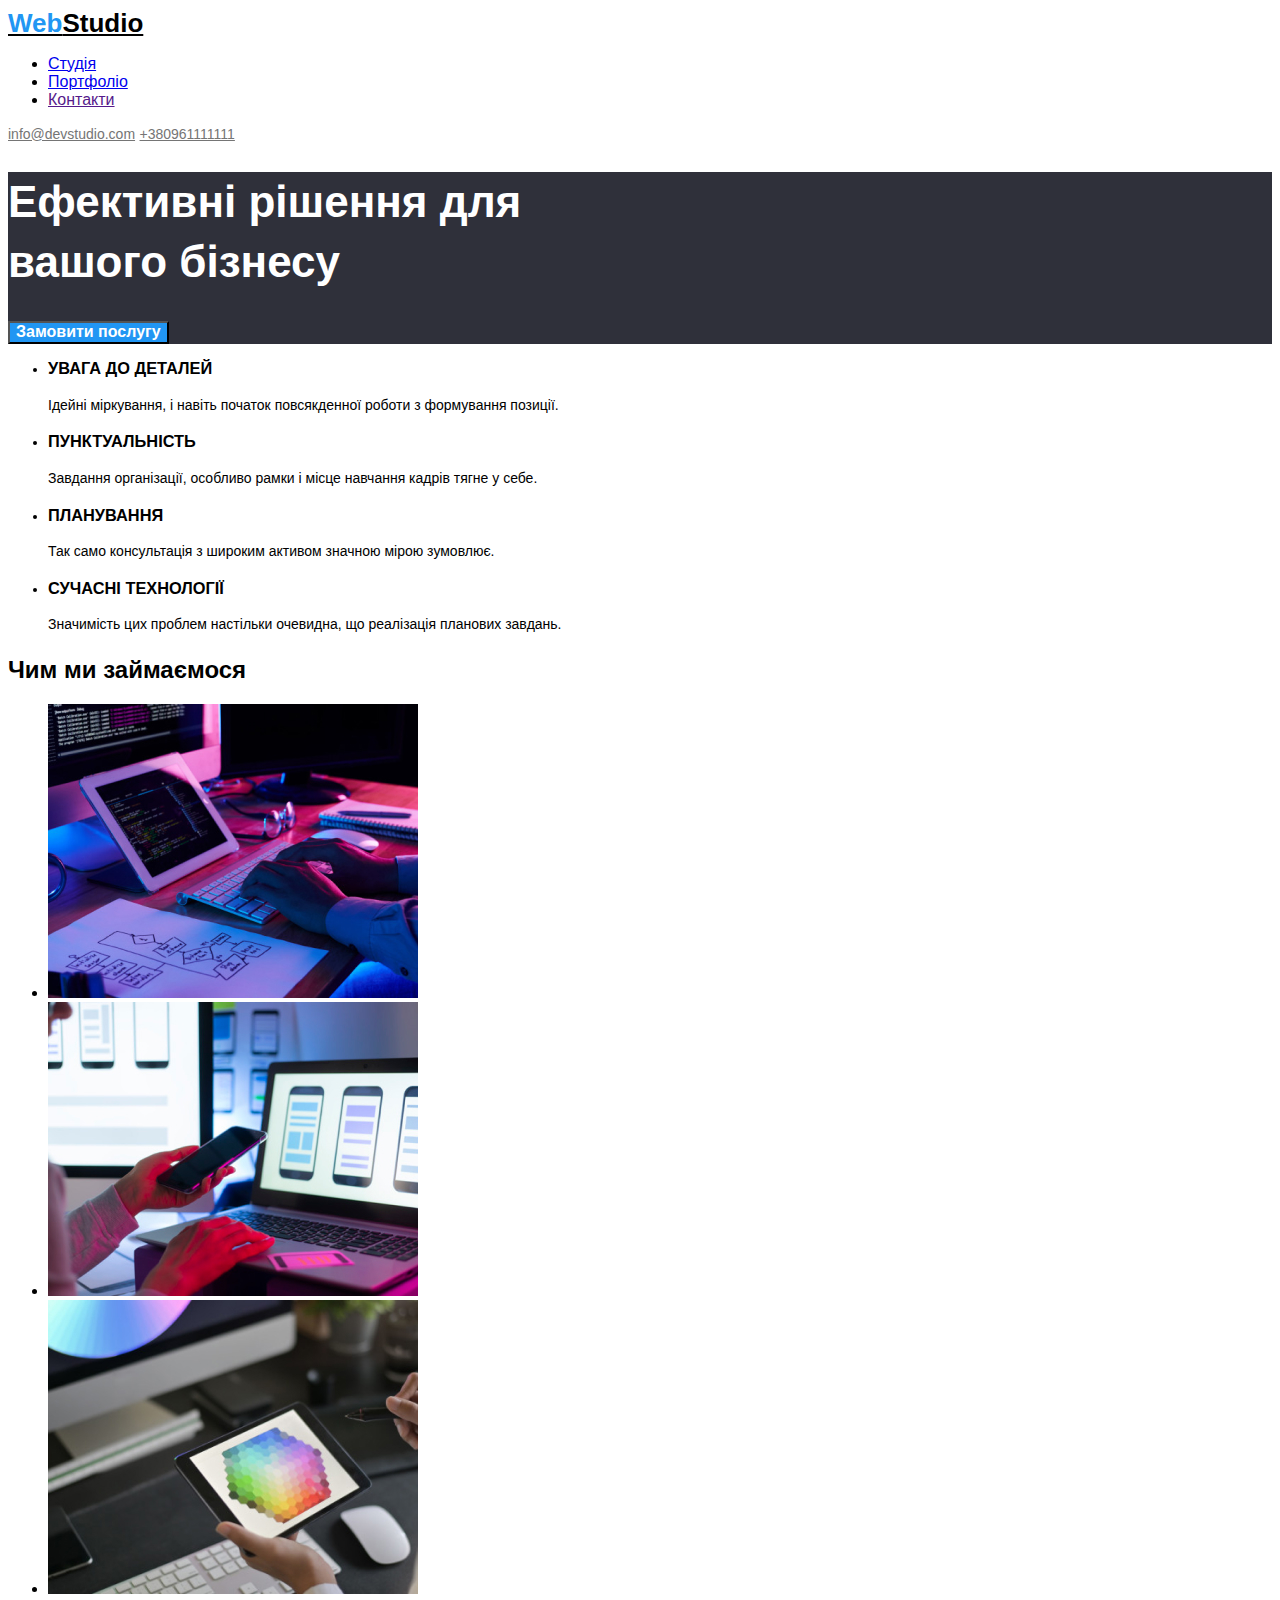
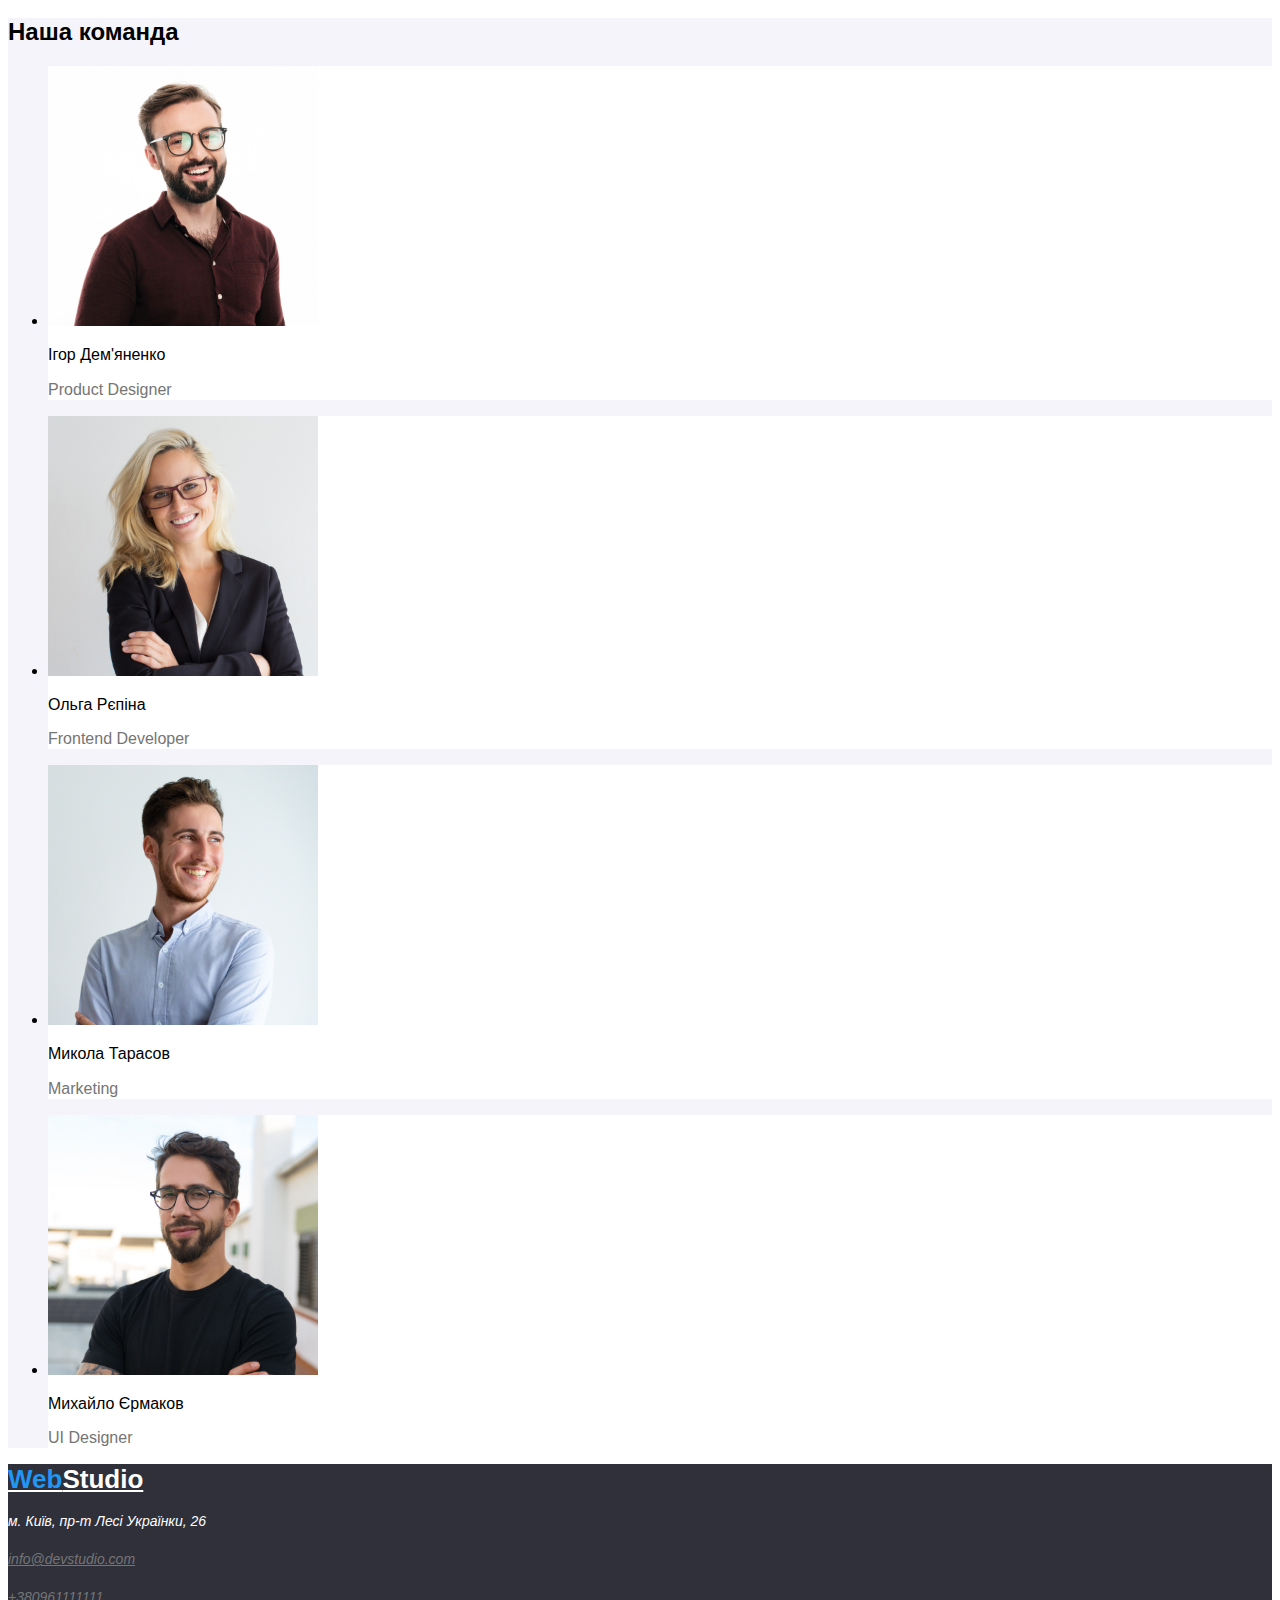
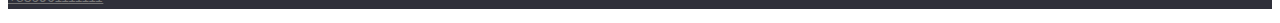
<file: index.html>
<!DOCTYPE html>
<html lang="en">
    <head>
        <meta charset="UTF-8" />
        <meta name="viewport" content="width=device-width, initial-skale=1.0" />
        <title>Document</title>
        <link rel="stylesheet" href="./css/styles.css">
        <link rel="preconnect" href="https://fonts.googleapis.com">
        <link rel="preconnect" href="https://fonts.gstatic.com" crossorigin>
        <link href="https: //fonts.googleapis.com/css2?family= Montserrat:ital, wght @0,700;1,400 &семья= Roboto:ital,wght@0,400;0,500;0,700;0,900;1,400;1,500;1,700;1,900 & display=swap" rel="stylesheet">
    </head>
    <body> 
        <header class="page-header">
            <nav>
            <a href="/" class="logo-header">
                <span class="logo-web">Web</span>Studio</a>
            <ul class="site-nav">
                <li><a href="http://127.0.0.1:5500/index.html">Студія</a></li>
                <li><a href="http://127.0.0.1:5500/portfolio.html">Портфоліо</a></li>
                <li><a href="">Контакти</a></li>
            </ul>
        </nav>
        <a class="heder-contacts" href="mailto:info@devstudio.com">info@devstudio.com</a>
        <a class="heder-contacts" href="tel:+380961111111">+380961111111</a>
        </header>
        <main>
            <section class="section-hero">
                <h1 class="hero-title"lang="uk">Ефективні рішення для <br /> вашого бізнесу</h1>
                <button class="primary-button" name="button">Замовити послугу</button>
            </section> 
            <section class="section-features">
                <ul>
                    <li><h3 class="features-title">УВАГА ДО ДЕТАЛЕЙ</h3>
                    <p class="features-text">Ідейні міркування, і навіть початок повсякденної роботи з формування позиції.</p>
                </li>
                    <li><h3 class="features-title">ПУНКТУАЛЬНІСТЬ</h3>
                    <p class="features-text">Завдання організації, особливо рамки і місце навчання кадрів тягне у себе.</p>
                </li>
                    <li><h3 class="features-title">ПЛАНУВАННЯ</h3>
                    <p class="features-text">Так само консультація з широким активом значною мірою зумовлює.</p>
                </li>
                    <li><h3 class="features-title">СУЧАСНІ ТЕХНОЛОГІЇ</h3>
                    <p class="features-text">Значимість цих проблем настільки очевидна, що реалізація планових завдань.</p>
                </li>
            </ul>     
                </section>
        <section class="section-what-do-we-do">
            <h2 lang="uk" class="what-do-we-do-title-">Чим ми займаємося</h2>
                <ul>
                    <li>
                        <img src="./images/box1.jpg" alt="Розробляемо программне забезпечення" width="370"/>
                    </li>
                    <li>
                        <img src="./images/img1.jpg" alt="Розробляємо мобильні додатки" width="370"/>
                    </li>
                    <li>
                        <img src="./images/img2.jpg" alt="Займаємося дизайном " width="370"/>
                    </li>
                </ul>
        </section>
        <section class="section-our-team">
            <h2 lang="uk">Наша команда</h2>
                <ul>
                    <li class="our-team-item">
                        <img src="./images/img3.jpg" alt="Ігор Дем'яненко" width="270"/>
                        <h3 class="our-team-item-title">Ігор Дем'яненко</h3>
                        <p class="our-team-position">Product Designer</p>
                    </li>
                    <li class="our-team-item">
                        <img src="./images/img4.jpg" alt="Ольга Рєпіна" width="270"/>
                        <h3 class="our-team-item-title">Ольга Рєпіна</h3>
                        <p class="our-team-position">Frontend Developer</p>
                    </li>
                    <li class="our-team-item">
                        <img src="./images/img5.jpg" alt="Микола Тарасов" width="270"/>
                        <h3 class="our-team-item-title">Микола Тарасов</h3>
                        <p class="our-team-position">Marketing</p> 
                    </li>
                    <li class="our-team-item">
                        <img src="./images/img6.jpg" alt="Михайло Єрмаков" width="270"/>
                        <h3 class="our-team-item-title">Михайло Єрмаков</h3>
                        <p class="our-team-position">UI Designer</p>
                    </li>
                </ul>
        </section>
    </main>
        <footer class="footer">
            <a href="/" class="logo-footer">
                <span class="logo-web">Web</span>Studio</a>
            <address class="contacts">
                <p>м. Київ, пр-т Лесі Українки, 26</p>
                <p><a class="heder-contacts" href="mailto:info@devstudio.com">info@devstudio.com</a></p>
                <p><a class="heder-contacts" href="tel:+380961111111">+380961111111</a></p>
            </address>
        </footer>
    </body>
</html>
</file>
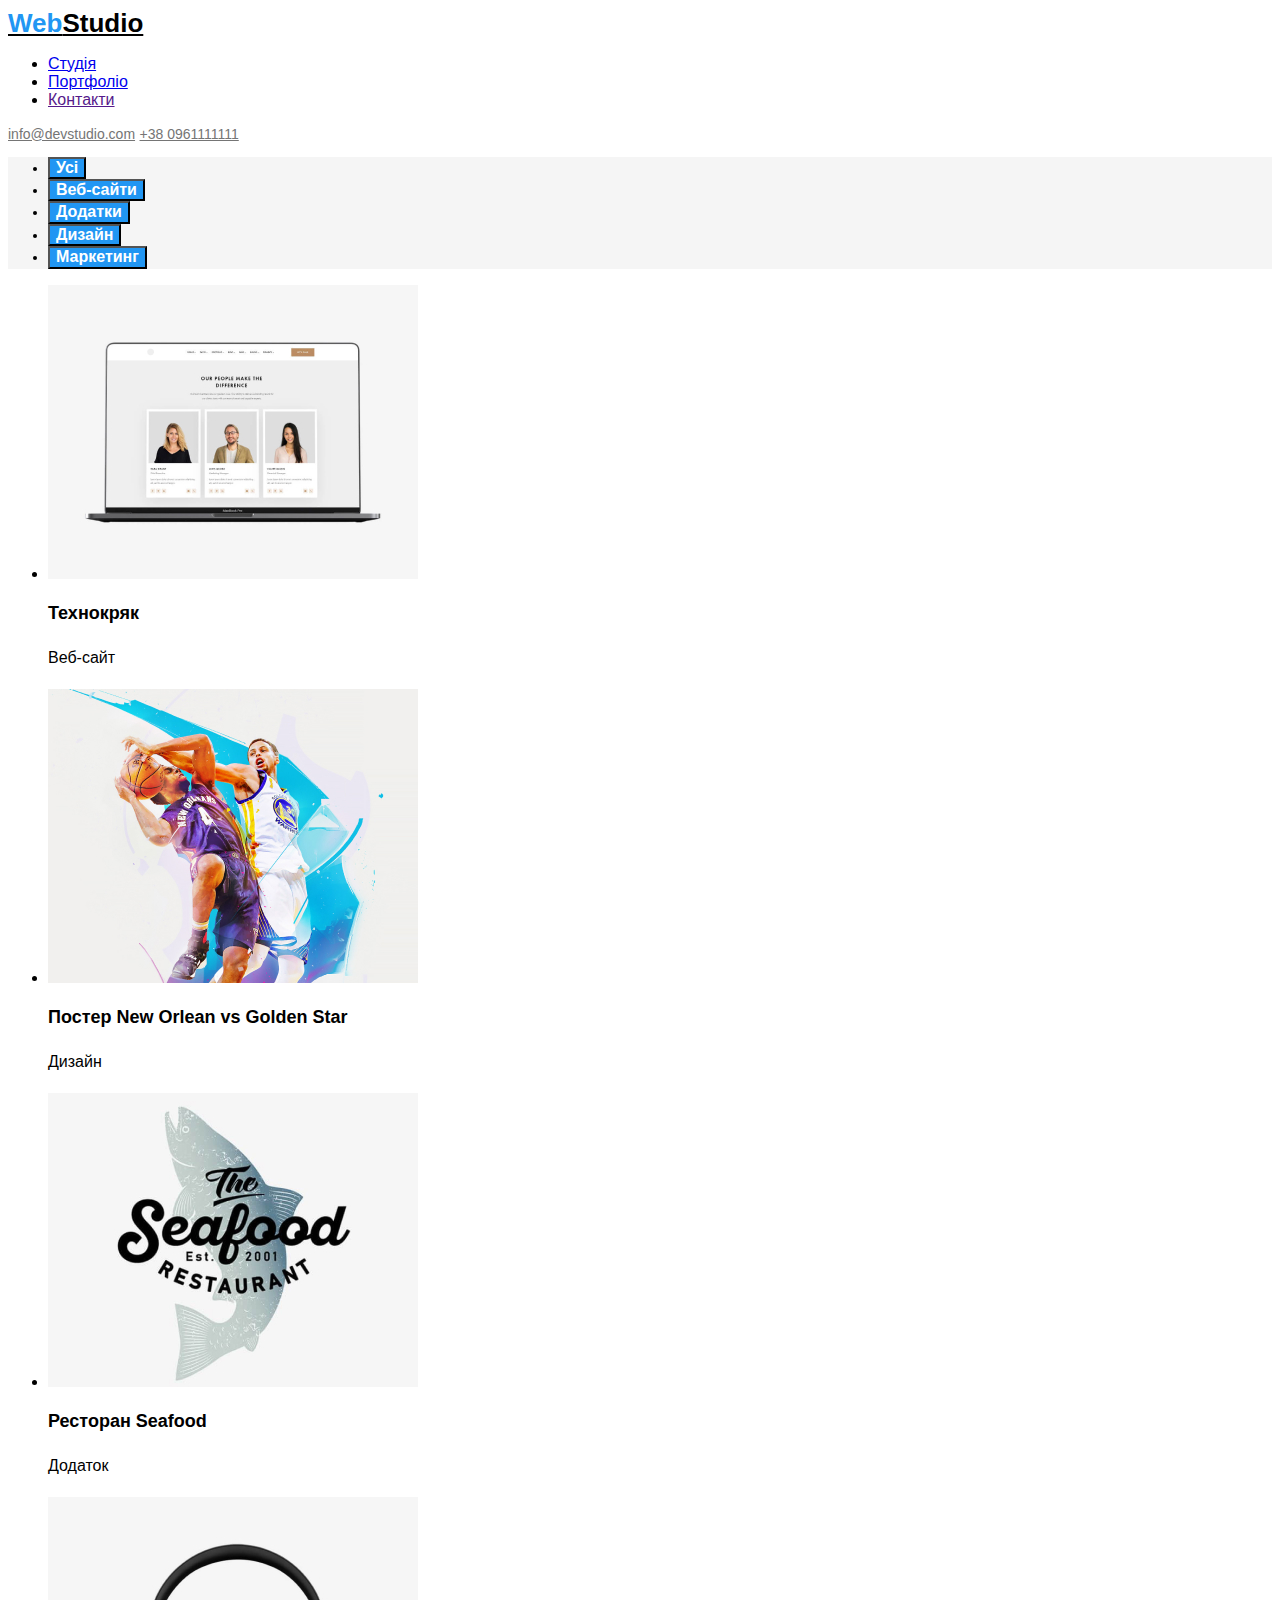
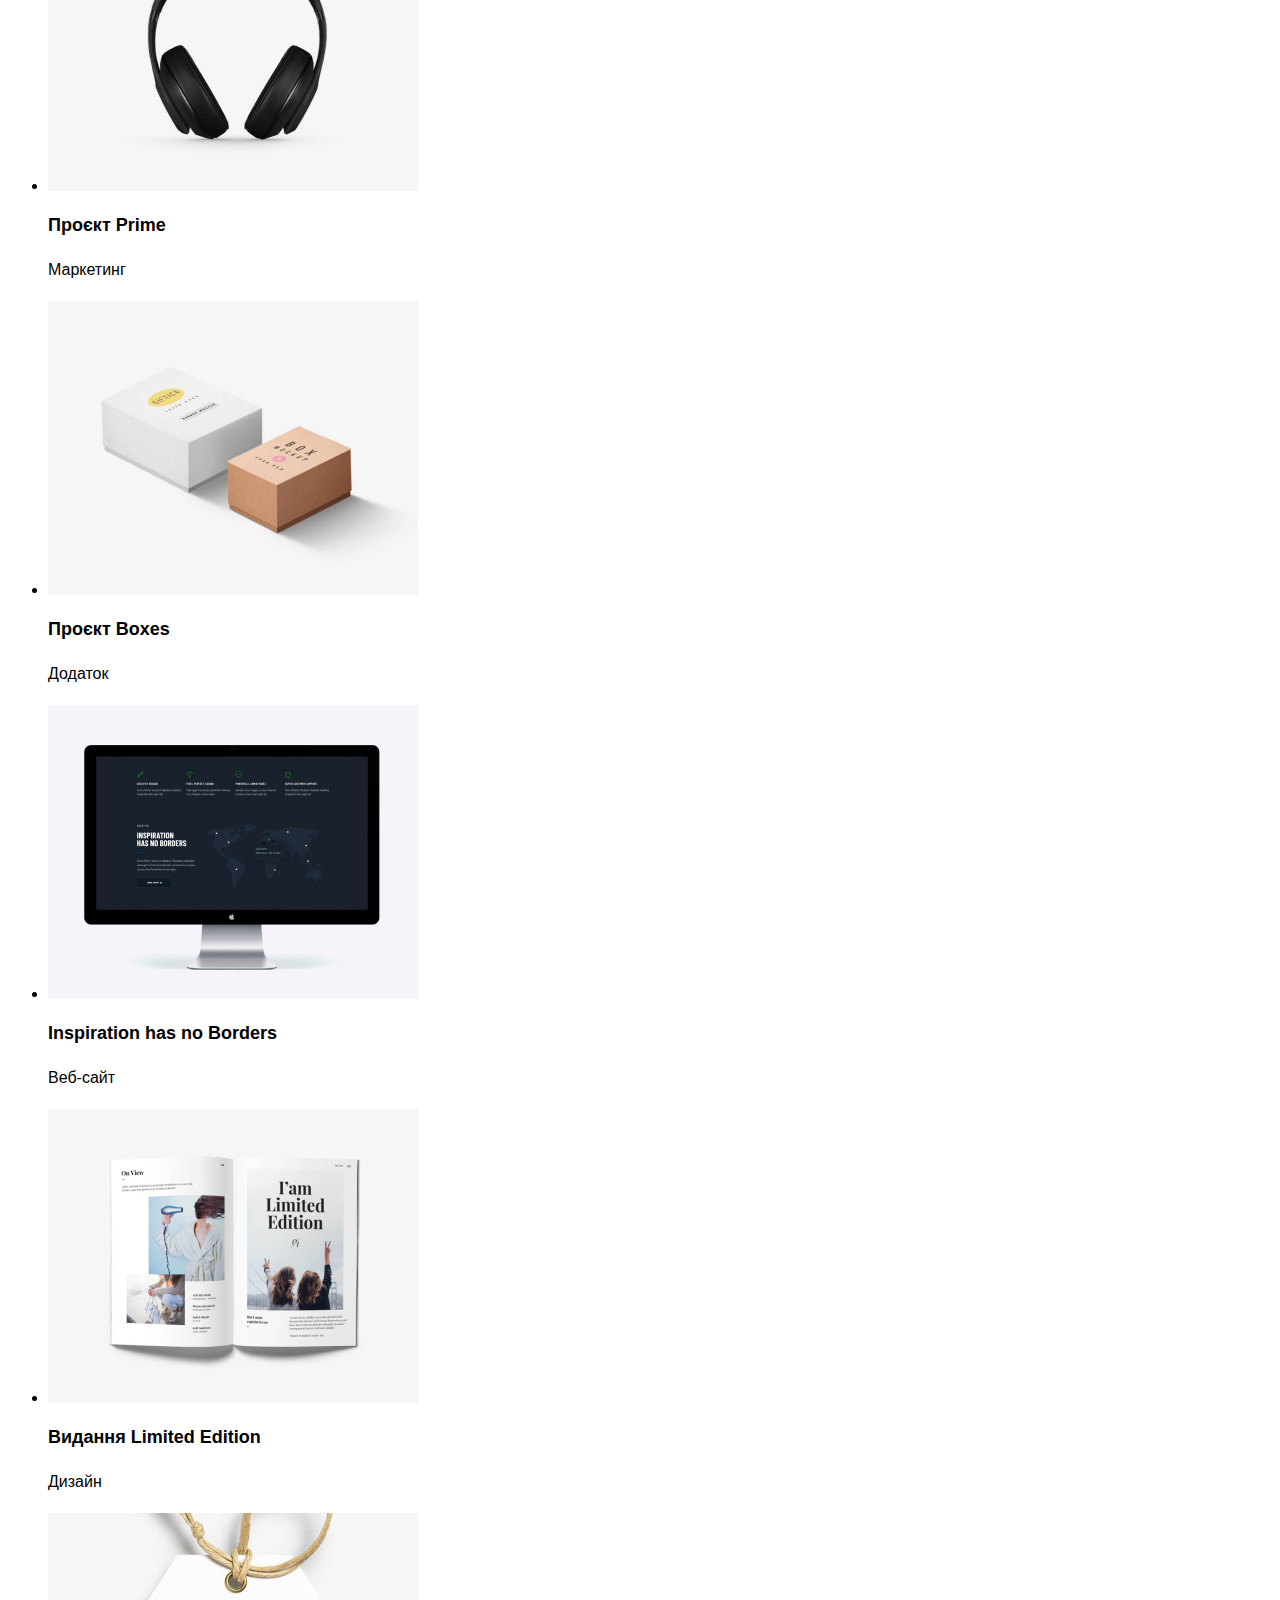
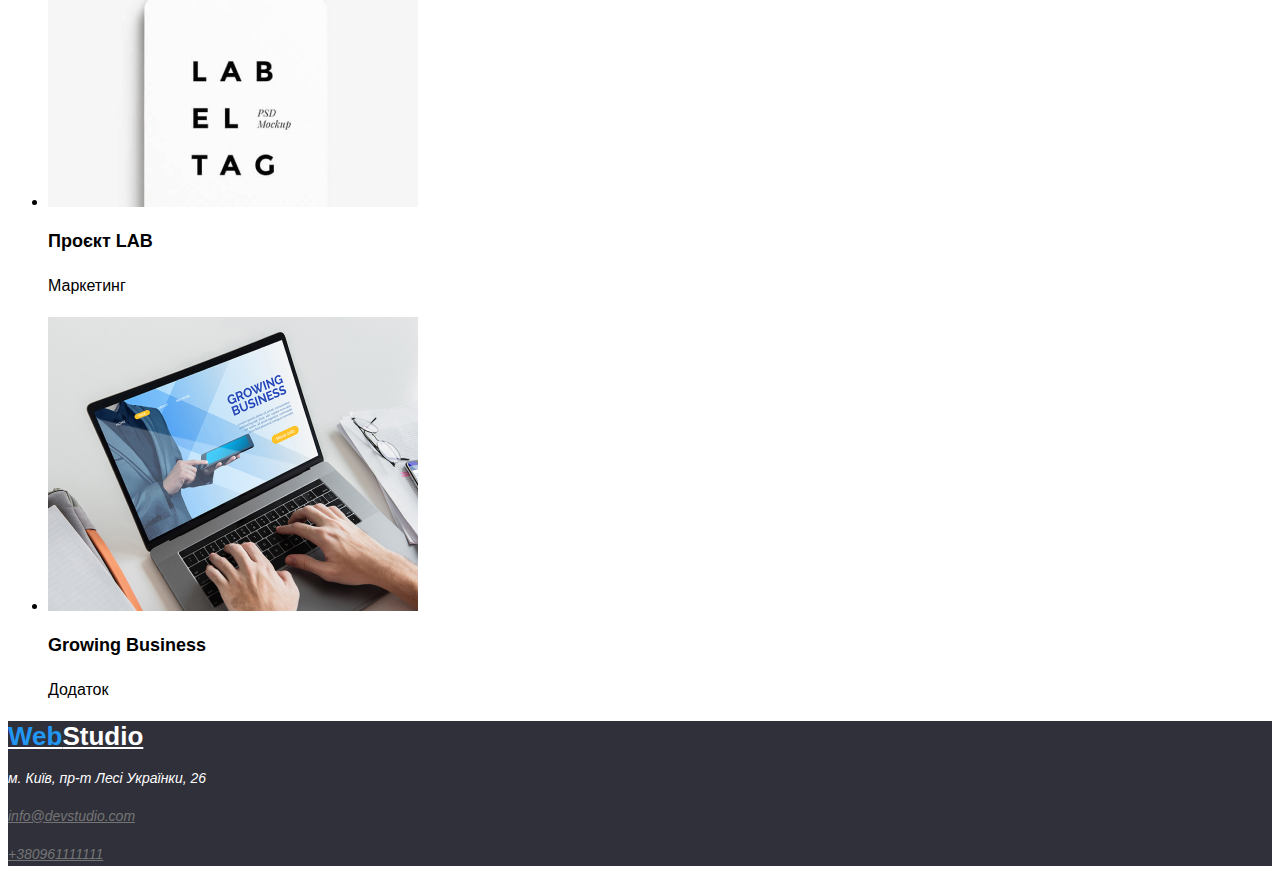
<file: portfolio.html>
<!DOCTYPE html>
<html lang="en">
    <head>
        <meta charset="UTF-8" />
        <meta name="viewport" content="width=device-width, initial-skale=1.0" />
        <title>Document</title>
        <link rel="stylesheet" href="./css/styles.css">
    </head>
    <body>
        <header>
            <nav>
            <a href="/" class="logo-header">
            <span class="logo-web">Web</span>Studio</a>
            </a>
            <ul>
                <li><a href="http://127.0.0.1:5500/index.html">Студія</a></li>
                <li><a href="http://127.0.0.1:5500/portfolio.html">Портфоліо</a></li>
                <li><a href="">Контакти</a></li>
            </ul>
        </nav>
        <a class="heder-contacts" href="mailto:info@devstudio.com">info@devstudio.com</a>
        <a class="heder-contacts" href="tel:+380961111111">+38 0961111111</a>
        </header> 
        <main>
            <ul class="section-work-examples">
                <li><button class="primary-button" name="button">Усі</button></li> 
                <li><button class="primary-button" name="button">Веб-сайти</button></li>
                <li><button class="primary-button" name="button">Додатки</button></li>
                <li><button class="primary-button" name="button">Дизайн</button></li>
                <li><button class="primary-button" name="button">Маркетинг</button></li>
            </ul>
                <ul>
                    <li class="our-team-item">
                        <img src="./images/технокряк.jpg" alt="Веб-сайт технокряк" width="370"/>
                        <h3 class="item-title">Технокряк</h3>
                        <p class="item-text">Веб-сайт</p>
                    </li>
                    <li class="our-team-item">
                        <img src="./images/постер.jpg" alt="Дизайн Постер New Orlean vs Golden Star" width="370"/>
                        <h3 class="item-title">Постер New Orlean vs Golden Star</h3>
                        <p class="item-text">Дизайн</p>
                    </li>
                    <li class="our-team-item">
                        <img src="./images/ресторан.jpg" alt="Додаток Ресторан Seafood" width="370"/>
                        <h3 class="item-title">Ресторан Seafood</h3>
                        <p class="item-text">Додаток</p>
                    </li>
                    <li class="our-team-item">
                        <img src="./images/Prime.jpg" alt="Маркетинг Проєкт Prime" width="370"/>
                        <h3 class="item-title">Проєкт Prime</h3>
                        <p class="item-text">Маркетинг</p>
                    </li>
                    <li class="our-team-item">
                        <img src="./images/Boxes.jpg" alt="Додатокк Проєкт Boxes" width="370">
                        <h3 class="item-title">Проєкт Boxes</h3>
                        <p class="item-text">Додаток</p>
                    </li>
                    <li class="our-team-item">
                        <img src="./images/Borders.jpg" alt="Веб-сайт Inspiration has no Borders" width="370">
                        <h3 class="item-title">Inspiration has no Borders</h3>
                        <p class="item-text">Веб-сайт</p>
                    </li>
                    <li class="our-team-item">
                        <img src="./images/Edition.jpg" alt="Дизайн Видання Limited Edition" width="370">
                        <h3 class="item-title">Видання Limited Edition</h3>
                        <p class="item-text">Дизайн</p>
                    </li>
                    <li class="our-team-item">
                        <img src="./images/LAB.jpg" alt="Маркетинг Проєкт LAB" width="370">
                        <h3 class="item-title">Проєкт LAB</h3>
                        <p class="item-text">Маркетинг</p>
                    </li>
                    <li class="our-team-item">
                        <img src="./images/Business.jpg" alt="Додаток Growing Business" width="370">
                        <h3 class="item-title">Growing Business</h3>
                        <p class="item-text">Додаток</p>
                    </li>
                </ul>
            </section>
        </main>
        <footer class="footer">
            <a href="/" class="logo-footer">
                <span class="logo-web">Web</span>Studio</a>
            <address class="contacts">
                <p>м. Київ, пр-т Лесі Українки, 26</p>
                <p><a class="heder-contacts" href="mailto:info@devstudio.com">info@devstudio.com</a></p>
                <p><a class="heder-contacts" href="tel:+380961111111">+380961111111</a></p>
            </address>
        </footer>
    </body>
</html>
</file>
<file: css/styles.css>
body {
    font-family: "Roboto", sans-serif; 
}
.logo-header {
    color: #000000;
    font-weight: 700;
    font-size: 26px;
    line-height: 16px;
}
.logo-web {
    color: #2196f3;
    font-weight: 700;
    font-size: 26px;
    line-height: 30.52px;
}
.primary-button {
    color: #ffffff;
    background-color: #2196f3;
    cursor: pointer;
    font-weight: 700;
    font-size: 16px;
    line-height: 16.41px;
}
.heder-contacts {
    color: #757575;
    font-weight: 500;
    font-size: 14px;
    line-height: 16.41px;

}
.heder-contacts:hover {
    color: #2196F3;
}

.hero-title {
    color: #ffffff;
    font-size: 44px;
    font-weight: 900;
    line-height: 60px;
}
.section-hero {
    background-color: #2F303A;
}
.section-features {
    background-color:  #ffffff;
}
.section-features {
    font-weight: 700;
    font-size: 14px;
    line-height: 16.41px; 
}
.features-text {
    font-size: 14px;
    font-weight: 400;
    line-height: 24px;
}
.section-what-do-we-do {
    background-color:  #ffffff;
}
.what-do-we-do-title {
    font-weight: 700;
    font-size: 36px;
    line-height: 42.19px; 
}
.section-our-team {
    background-color: #F5F4FA;
}
.footer {
    color: #ffffff;
    background-color: #2F303A;
    font-weight: 500;
    font-size: 14px;
    line-height: 24px;
}
.our-team-item {
    background-color: #ffffff;
}
.item-title {
    font-weight: 700;
    font-size: 18px;
    line-height: 24px;
}
.item-text {
    font-weight: 400;
    font-size: 16px;
    line-height: 30px;
}
.our-team-item-title {
    font-weight: 500;
    font-size: 16px;
    line-height: 18.75px;
}
.our-team-position {
    color: #757575;
    font-weight: 400;
    font-size: 16px;
    line-height: 18.75px;
}
.contacts {
    color: #ffffff;
}
.logo-footer {
    color: #ffffff;
    font-weight: 700;
    font-size: 26px;
    line-height: 30.52px;
}
.section-work-examples {
    background-color: #f5f5f5;
    font-weight: 500;
    font-size: 14px;
    line-height: 16.41px
}
</file>
